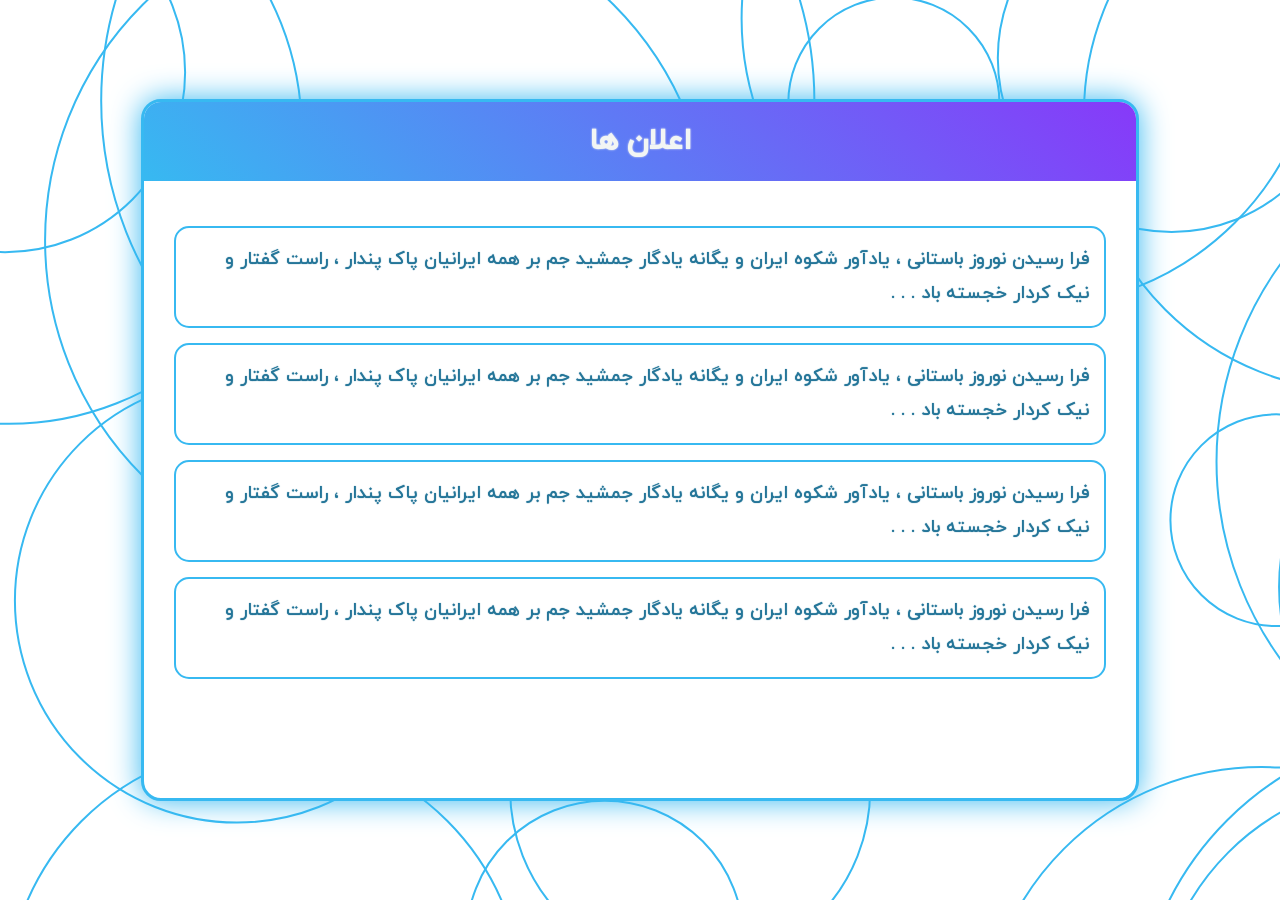
<file: index.html>
<!DOCTYPE html>
<html lang="en">
<head>
    <meta charset="UTF-8">
    <meta http-equiv="X-UA-Compatible" content="IE=edge">
    <meta name="viewport" content="width=device-width, initial-scale=1.0">
    <link rel="stylesheet" href="StyleOfNotif.css">
    <link rel="icon" href="src/mortarboard.png" type="image/x-icon">
    <title>سامانه رازان</title>
    <title>Document</title>
</head>
<body>
    <div class="notif">
            <div class="up">
                  <h2>اعلان ها</h2>
            </div>
            <div class="down">
                <div class="payam">
                    <p>فرا رسیدن نوروز باستانی ، یادآور شکوه ایران و یگانه یادگار جمشید جم
                        بر همه ایرانیان پاک پندار ، راست گفتار و نیک کردار خجسته باد . . .
                    </p>
                </div>
                <div class="payam">
                    <p>فرا رسیدن نوروز باستانی ، یادآور شکوه ایران و یگانه یادگار جمشید جم
                        بر همه ایرانیان پاک پندار ، راست گفتار و نیک کردار خجسته باد . . .
                    </p>
                </div>
                <div class="payam">
                    <p>فرا رسیدن نوروز باستانی ، یادآور شکوه ایران و یگانه یادگار جمشید جم
                    بر همه ایرانیان پاک پندار ، راست گفتار و نیک کردار خجسته باد . . .
                    </p>
                </div>
                <div class="payam">
                    <p>فرا رسیدن نوروز باستانی ، یادآور شکوه ایران و یگانه یادگار جمشید جم
                    بر همه ایرانیان پاک پندار ، راست گفتار و نیک کردار خجسته باد . . .
                    </p>
                </div>
        </div>
</body>
</html>
</file>
<file: StyleOfNotif.css>
@font-face {
    font-family: iranyekan;
    src: url('src/4_5940377599334157489.ttf') format('truetype');
  }
  html{
    height: 100%;
  }
  body{
    background-image: url(src/Mass\ Circles.svg);
    height: 100%;
    display: flex;
    justify-content: center;
    /* justify-content: center; */
    align-items: center;
    /* flex-direction: column; */
  }
  *{
    margin: 0px;
    direction: rtl;
    font-family: iranyekan;
    padding: 0px;
    box-sizing: border-box;
    border: 0;
    /* overflow: hidden; */
  }
  .notif{
    overflow: hidden;
    background-color: white;
    width: 78%;
    min-height: 78%;
    /* margin-top: 5%; */
    /* margin-right: 30px; */
    /* height: 300px; */
    box-shadow: 0px 0px 30px #37B9F1;
    border-radius: 20px;
    border: solid 3px #37B9F1;
    transition: all 0.6s ease-in-out;
    /* margin-top: 60px; */
    animation: form-anim 1.5s ease-in-out forwards;
  }

  @property --myColor1 {
    syntax: '<color>';
    initial-value: #37B9F1;
    inherits: false;
  }
  
  @property --myColor2 {
    syntax: '<color>';
    initial-value: #8739F9;
    inherits: false;
  }
  .up{
    background: -webkit-linear-gradient(45deg, #8739F9  , #37B9F1  );  
    background: linear-gradient(45deg, var(--myColor1), var(--myColor2));
    transition: --myColor1 1.5s, --myColor2 1.5s;
  }
  .notif:hover .up{
    --myColor1: #8739F9;
    --myColor2: #37B9F1;
  }
  .up h2{
    color: #F2F5F4;
    text-shadow: 0px 0px 2px #F2F5F4;
    padding: 18px;
    font-size: 30px;
    text-align: center;
  }
  .down{
    display: flex;
    flex-direction: column;
    align-items: start;
    justify-content: center;
    /* align-content: space-evenly; */
    padding: 30px;
  }
  .payam{
    display: inline-block;
    width: 100%;
    margin-top: 15px;
    padding: 15px;
    border-radius: 15px;
    border: solid 2px #37B9F1;
    /* box-shadow:  0px 0px 2px #37B9F1 ; */
    animation: payam-anim 0.9s ease-in-out forwards;
  }
  p{
    font-size: 18px;
    line-height: 34px;
    color: #257699;
    text-shadow: 0px 0px 1px #257699;
  }






  @keyframes form-anim {
    0% {
      transform: translateY(20px);
      opacity: 0;
    }
    100% {
      transform: translateY(0);
      opacity: 1;
    }
  }
  @keyframes payam-anim {
    0% {
      transform: translateY(10px);
      opacity: 0;
    }
    50%{
        opacity: 0.2;
    }
    100% {
      transform: translateY(0);
      opacity: 1;
    }
  }



  /*////////////////mobile/////////////////////*/


  @media(max-width:470px){
    .notif{
        animation: notif-anim 2s ease-in-out forwards;
        width: 75%;
        min-height: 65%;
        transition: none;
        border: solid 2px #37B9F1;
    }
    .up h2{
        color: #F2F5F4;
        text-shadow: 0px 0px 2px #F2F5F4;
        padding: 10px;
        font-size: 18px;
        text-align: center;
      }
      .down{
        padding: 15px;
      }
      .payam{
        width: 100%;
        margin-top: 7.5px;
        padding: 7.5px;
        /* box-shadow:  0px 0px 2px #37B9F1 ; */
        animation: paya-anim 0.9s ease-in-out forwards;
      }
      p{
        font-size: 10px;
        line-height: 22px;
        color: #257699;
        text-shadow: none;
      }
      @keyframes paya-anim {
        0% {
          transform: translateY(10px);
          opacity: 0;
        }
        50%{
            opacity: 0.2;
        }
        100% {
          transform: translateY(0);
          opacity: 1;
        }
      }



    @keyframes notif-anim {
        0% {
          transform: translateY(10px);
          opacity: 0;
        }
        100% {
          transform: translateY(0);
          opacity: 1;
        }
      }
  }
</file>
